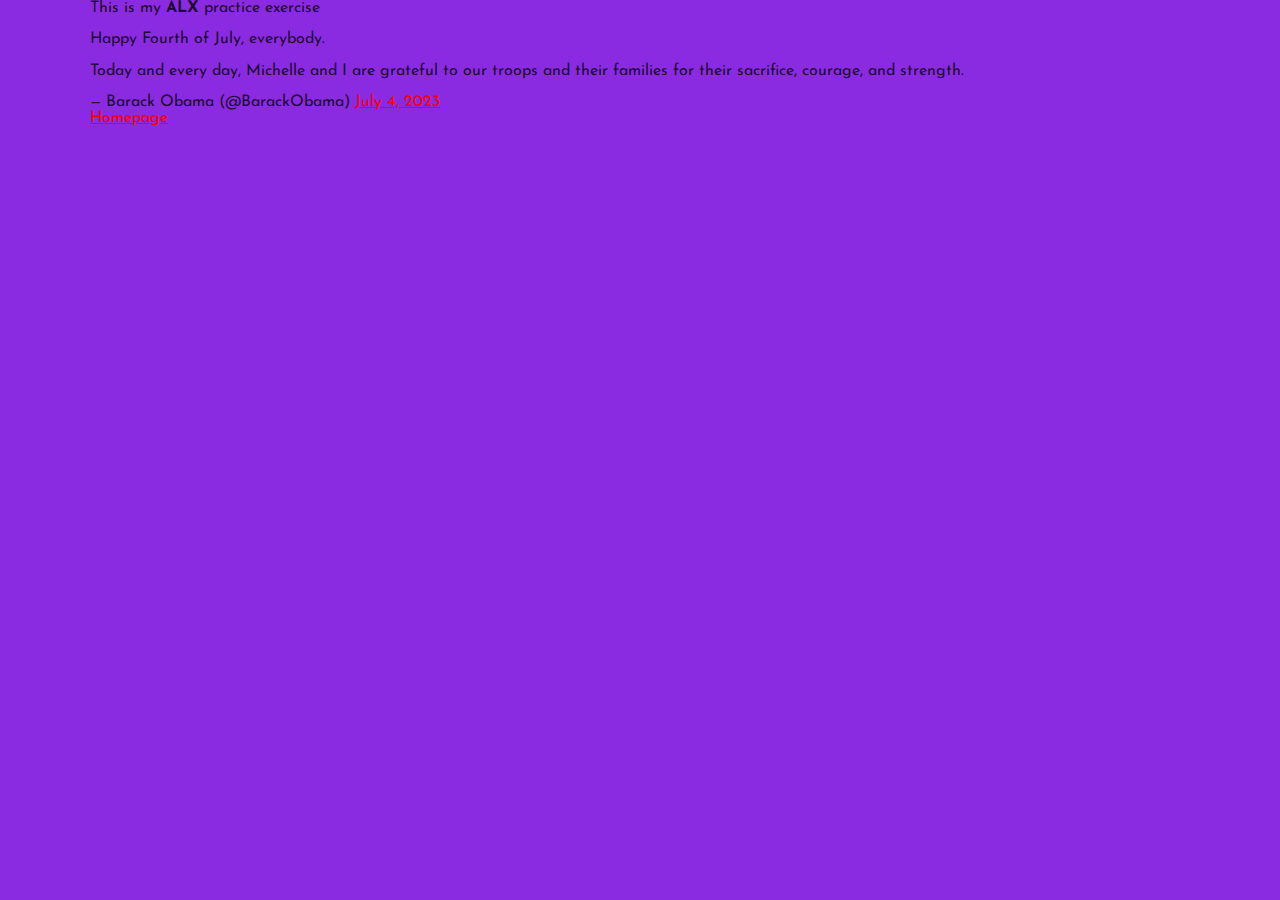
<file: css_basic/tweet.html>
<!doctype html>
<html lang="en-US">
    <head>
        <meta charset="utf-8"/>
        <title>first code</title>
        <link href="base.css" rel="stylesheet">
        <link href="styles.css" rel="stylesheet">
    </head>
    <body>
        <p> This is my <strong> ALX</strong> practice exercise</p>
        <blockquote class="twitter-tweet">
            <p lang="en" dir="ltr">Happy Fourth of July, everybody.<br>
            <br>Today and every day, Michelle and I are grateful to our troops and their families for their sacrifice, courage, and strength.</p>
            &mdash; Barack Obama (@BarackObama) <a href="https://twitter.com/BarackObama/status/1676215090482126848?ref_src=twsrc%5Etfw">July 4, 2023</a></blockquote>
            <script async src="https://platform.twitter.com/widgets.js" charset="utf-8"></script>
        <a href="index.html">Homepage</a>
    </body>
</html>
</file>
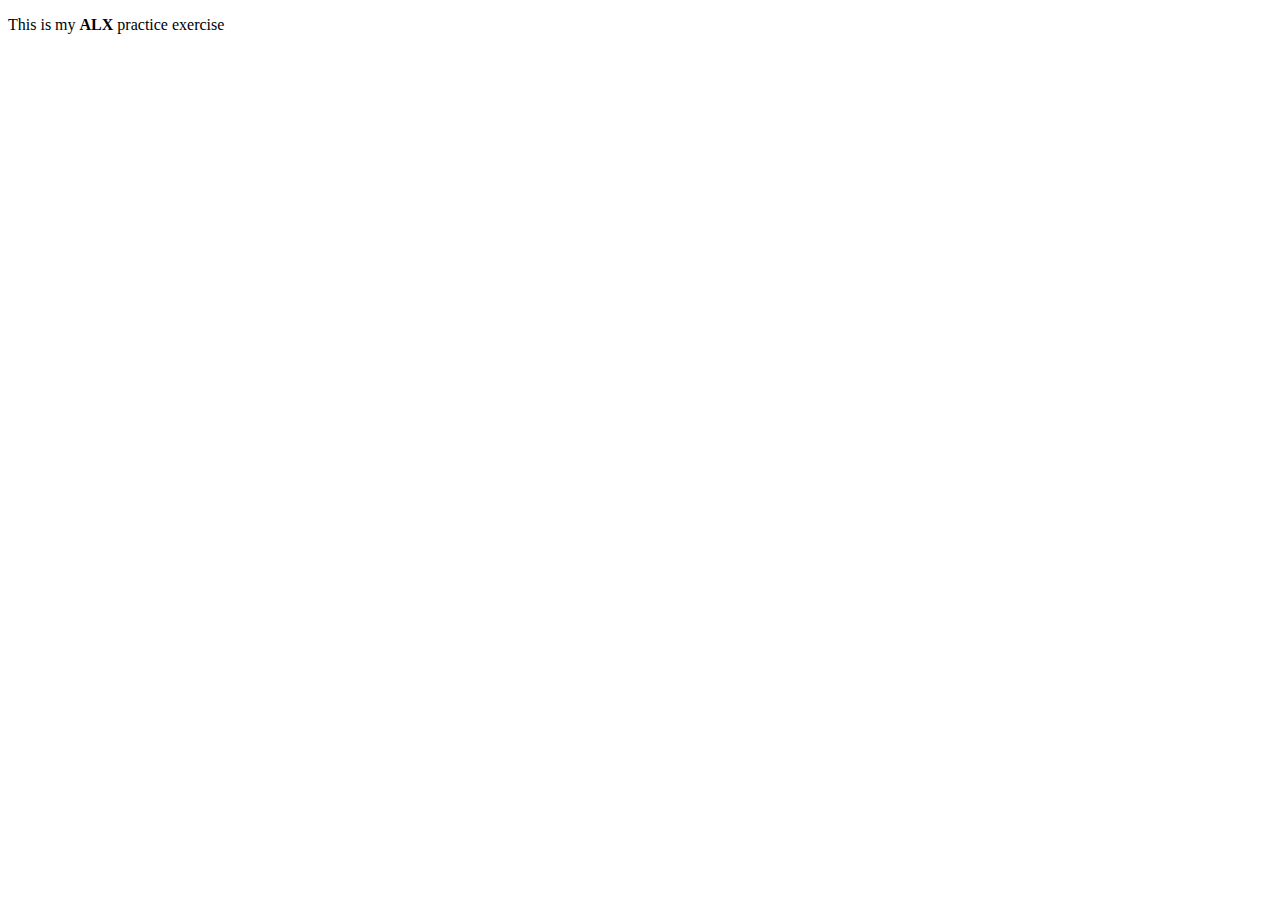
<file: html_basic/base_index.html>
<!doctype html>
<html lang="en-US">
    <head>
        <meta charset="utf-8"/>
        <title>first code</title>
    </head>
    <body>
        <p> This is my <strong> ALX</strong> practice exercise</p>
    </body>
</html>
</file>
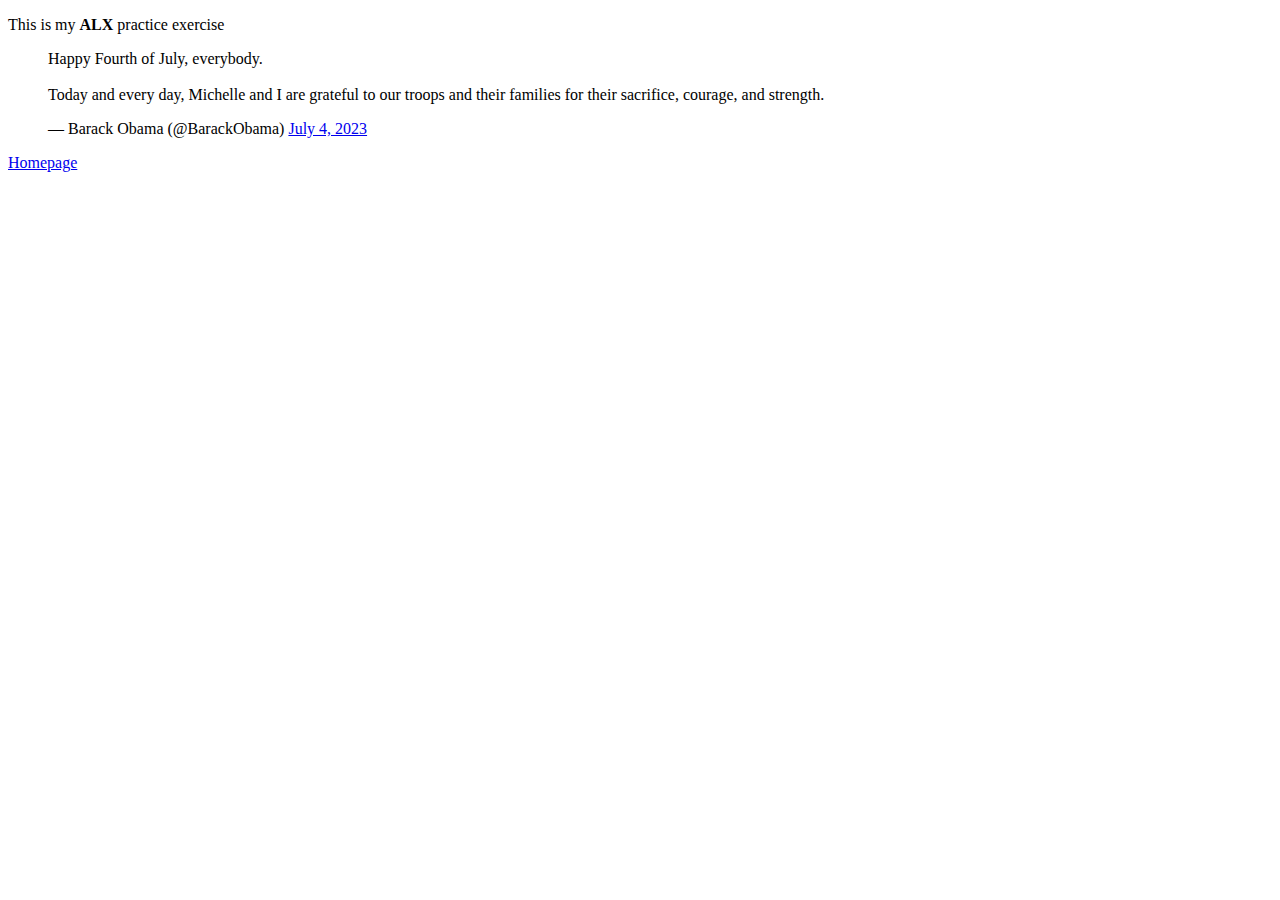
<file: html_basic/tweet.html>
<!doctype html>
<html lang="en-US">
    <head>
        <meta charset="utf-8"/>
        <title>first code</title>
    </head>
    <body>
        <p> This is my <strong> ALX</strong> practice exercise</p>
        <blockquote class="twitter-tweet">
            <p lang="en" dir="ltr">Happy Fourth of July, everybody.<br>
            <br>Today and every day, Michelle and I are grateful to our troops and their families for their sacrifice, courage, and strength.</p>
            &mdash; Barack Obama (@BarackObama) <a href="https://twitter.com/BarackObama/status/1676215090482126848?ref_src=twsrc%5Etfw">July 4, 2023</a></blockquote>
            <script async src="https://platform.twitter.com/widgets.js" charset="utf-8"></script>
        <a href="index.html">Homepage</a>
    </body>
</html>
</file>
<file: css_basic/base.css>
/* Importing webfonts */
/* (If you're learning CSS, you should disregard that) */

@import url(https://fonts.googleapis.com/css?family=Yeseva+One);
@import url(https://fonts.googleapis.com/css?family=Josefin+Sans:400,700,700italic,400italic);


/* CSS reset rules */

html, body {
	height: 100%;
	min-height: 100%;
}
html, body, div, span, applet, object, iframe,
h1, h2, h3, h4, h5, h6, p, blockquote, pre,
a, abbr, acronym, address, big, cite, code,
del, dfn, img, ins, kbd, q, s, samp,
small, strike, sub, sup, tt, var,
b, u, i, center,
dl, dt, dd,
fieldset, form, label, legend,
table, caption, tbody, tfoot, thead, tr, th, td,
article, aside, canvas, details, embed, 
figure, figcaption, footer, header, hgroup, 
menu, nav, output, ruby, section, summary,
time, mark, audio, video {
	margin: 0;
	padding: 0;
	border: 0;
	font-size: 100%;
	font: inherit;
	vertical-align: baseline;
}
/* HTML5 display-role reset for older browsers */
article, aside, details, figcaption, figure, 
footer, header, hgroup, menu, nav, section {
	display: block;
}
body {
	line-height: 1;
}
blockquote, q {
	quotes: none;
}
blockquote:before, blockquote:after,
q:before, q:after {
	content: '';
	content: none;
}
table {
	border-collapse: collapse;
	border-spacing: 0;
}


/* Fonts and colors */

body {
	font-family: 'Josefin Sans', serif;
	color: rgba(0, 0, 0, 0.8);
}
h1, h2, h3, h4, h5, h6, header {
	font-family: 'Yeseva One', sans-serif;
}
article {
}
header {
	border-bottom: 1px solid rgb(221,221,221);
	transition: border-bottom-color 1s ease;
}
header a {
	color: rgba(0, 0, 0, 0.8);
}
aside {
	background: #FAFAFA;
}
aside p {
	border: 1px solid #bbb;
	background: #ddd;
	color: black;
}
footer a {
	color: rgba(0, 0, 0, 0.8);
}
a {
	color: #F80002;
}


/* Positioning and margins */

@media (min-width: 1100px) {
	body {
		width: 1100px;
		margin: 0 auto;
	}
}

article {
	padding: 50px 15px;
}
article > *:first-child {
	margin-top: 0;
}
aside {
	padding: 50px 15px;
}
header .right {
	float: right;
	margin: 0 10px 15px;
}


/* Header */
header {
	padding: 20px 0;
	height: 80px;
}
header ul {
	list-style: none;
	margin: 0;
	padding: 0;
}
header li {
	display: inline;
	vertical-align:middle;
}
header li:first-child {
	margin: 0;
}
header li a {
	margin: 0 10px;
}
header li.logo {
	font-size: 36px;
}
header a {
	text-decoration: none;
}


/* Aside */

aside p {
	border-radius: 10px;
	padding: 20px 20px;
}


/* Footer */

footer {
	padding: 5px 15px;
	height: 80px;
}


/* Text styles and margins */

p {
	margin-bottom: 15px;
}
h1 {
	font-size: 36px;
	margin: 40px 0 20px;
}
h2 {
	font-size: 32px;
	margin: 30px 0 15px;
}
h3 {
	font-size: 28px;
	margin: 25px 0 10px;
}
h4 {
	font-size: 20px;
	font-weight: bold;
	margin: 20px 0 10px;
}
h5 {
	font-size: 18px;
	font-weight: bold;
	margin: 15px 0 10px;
}
h6 {
	font-weight: bold;
	margin: 5px 0;
}

@media (max-width: 800px) {
  body.works_on_smartphone {
  	display: block;
  }
  body.works_on_smartphone main {
  	display: block;
  }
  header .right {
  	float: none;
  }
}
</file>
<file: css_basic/styles.css>
body, main {
    display: flex;
    background-color : blueviolet;

  }
  body {
    flex-direction: column;
  }
  main {
    flex-direction: row;
    flex: auto;
  }
  article {
    flex: 2;
    background-color: aqua;
  }
   aside {
    flex: 1;
    background-color: cadetblue;
  }
   article, aside {
    overflow-y: auto;
  }
</file>
